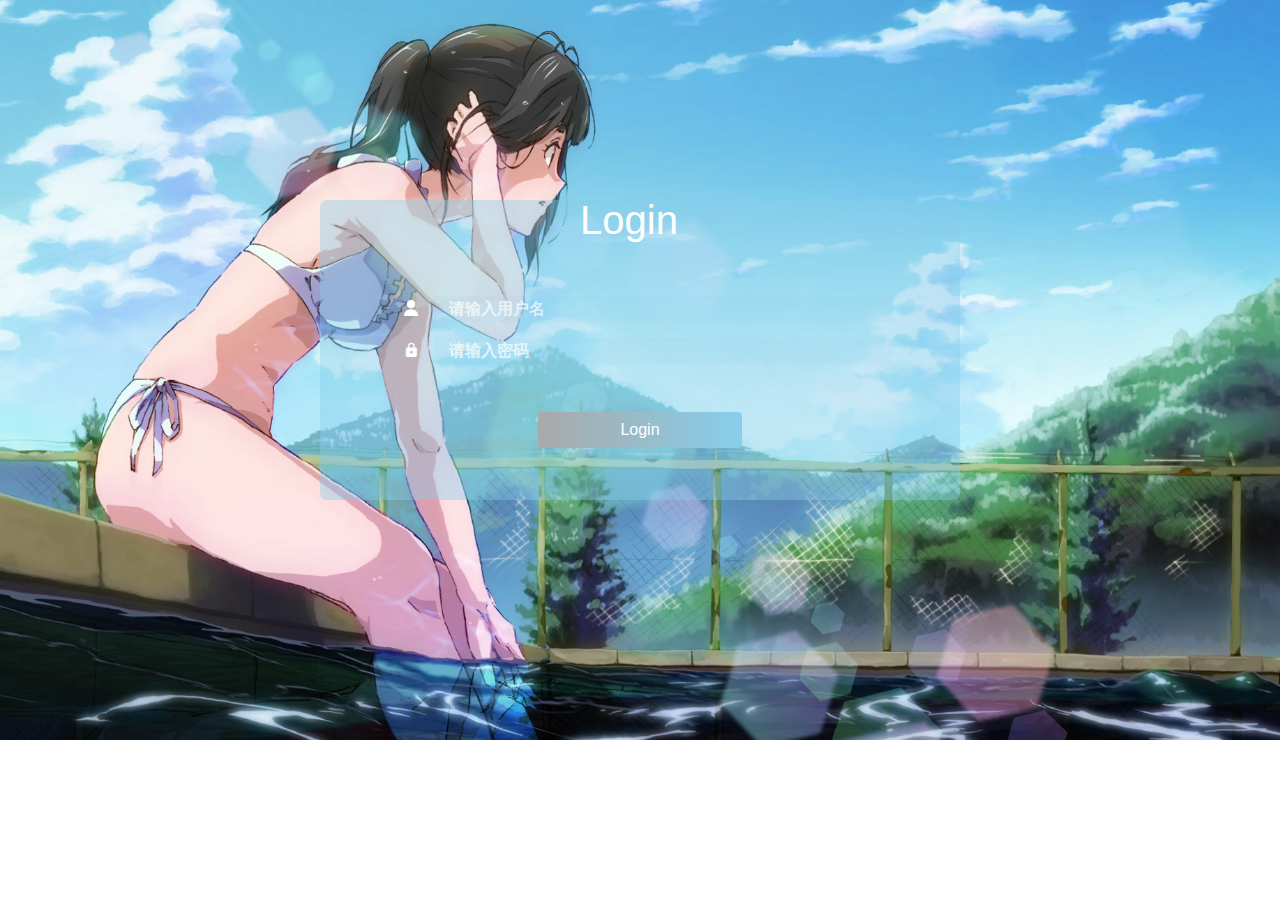
<file: templates/admin/login.html>
<!DOCTYPE html>
<html lang="en">
<head>
    <meta charset="UTF-8">
    <title>登录</title>
    <link rel="stylesheet" href="../../static/css/bootstrap.css">
    <link rel="stylesheet" href="../../static/css/iconfont.css">
<style>
    body{
        background: url(../../static/img/89.png) no-repeat;
        background-size: cover;
    }
    h1{
        color: white;
        margin-left: 100px;
        font-size: 40px;
        line-height: 40px;
    }
    .login-box{
        height: 300px;
        background-color: rgba(135,206,235,0.4);
        width: 640px;
        position: relative;
        margin: auto;
        top: 200px;
        box-sizing: border-box;
        border-radius: 7px;
    }
    .ml-6{
        margin-left: 10rem!important;
    }
    input{
        border: none!important;
        background-color: rgba(135,206,235,0.1);
        color: rgba(255,255,255,0.9);
        font-weight: bold;
    }
    input::-webkit-input-placeholder{
        color: rgba(255,255,255,0.7);
    }
    .iconfont{
        color: white!important;
    }
    .my-login{
        transition: 1s;
    }
    a{
        border: none!important;
        color: white!important;
        font-weight: bold;
        background-color: red; /* 不支持线性的时候显示 */
       background-image: linear-gradient(to right,darkgrey,skyblue);
    }
</style>
</head>
<body>
<div class="login-box">
    <div class="ml-6">
        <h1 class="my-login">Login</h1>
    </div>
    <div class="container">
        <form action="" class="form-group row text-center">
            <div class="col-12 mt-5">
                <span class="iconfont icon-icon-user col-3"></span><input class="col-9" type="text" placeholder="请输入用户名">
            </div>
            <div class="col-12 mt-3">
                <span class="iconfont icon-lock col-3"></span><input class="col-9" type="password" placeholder="请输入密码">
            </div>
            <div class="col-12 mt-5">
                <a class="btn col-4">Login</a>
            </div>

        </form>

    </div>
</div>
<script src="../../static/js/jquery-3.4.1.js"></script>
<script>
    $(".login-box").one("click",function () {
        $(".my-login").css({transform:"rotate(360deg)"});
    })
</script>
</body>
</html>
</file>
<file: static/css/iconfont.css>
@font-face {font-family: "iconfont";
  src: url('iconfont.eot?t=1584260353805'); /* IE9 */
  src: url('iconfont.eot?t=1584260353805#iefix') format('embedded-opentype'), /* IE6-IE8 */
  url('[data-uri]') format('woff2'),
  url('iconfont.woff?t=1584260353805') format('woff'),
  url('iconfont.ttf?t=1584260353805') format('truetype'), /* chrome, firefox, opera, Safari, Android, iOS 4.2+ */
  url('iconfont.svg?t=1584260353805#iconfont') format('svg'); /* iOS 4.1- */
}

.iconfont {
  font-family: "iconfont" !important;
  font-size: 16px;
  font-style: normal;
  -webkit-font-smoothing: antialiased;
  -moz-osx-font-smoothing: grayscale;
}

.icon-icon-user:before {
  content: "\e63c";
}

.icon-lock:before {
  content: "\e690";
}
</file>
